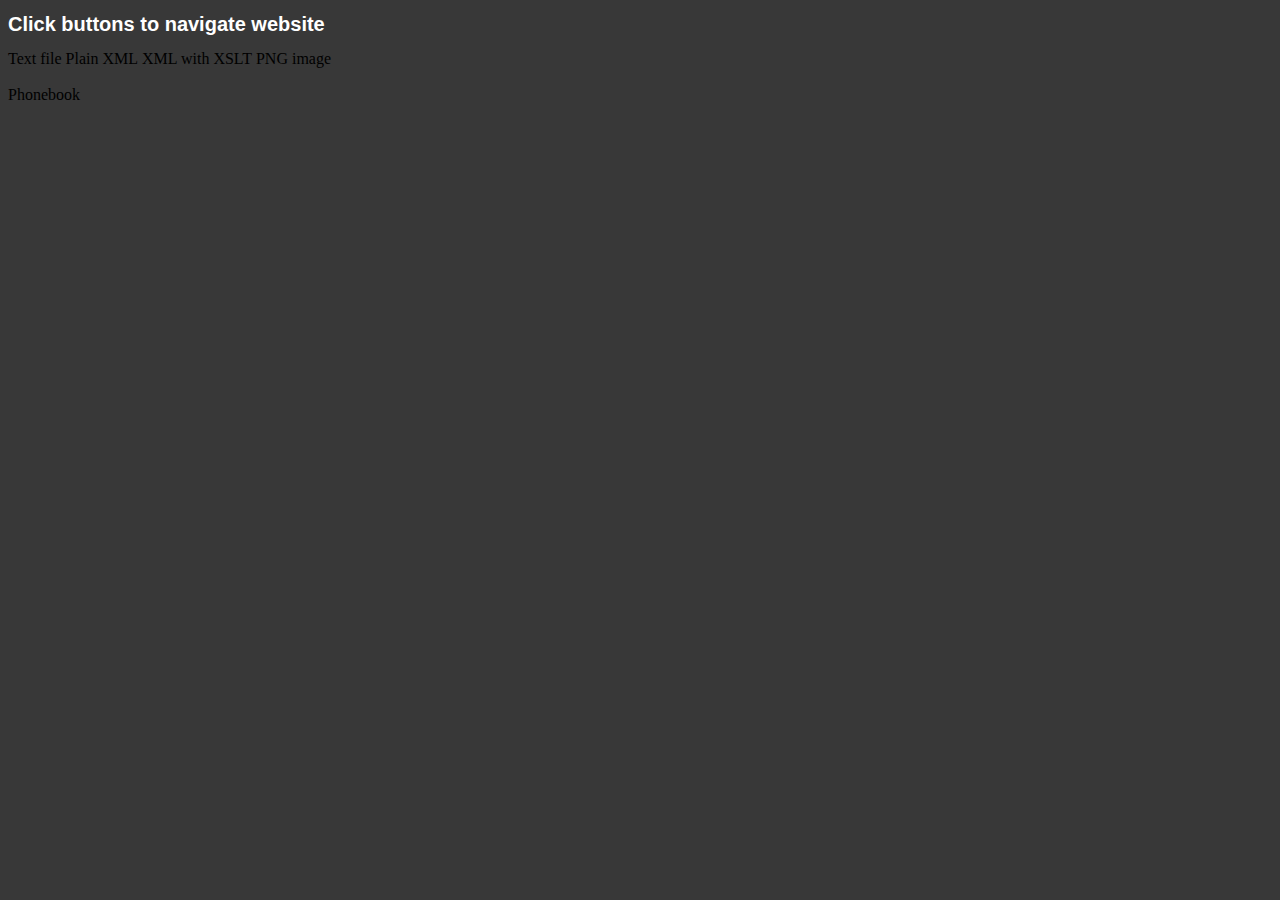
<file: index.html>
<!DOCTYPE html>
<html>

<head>
    <link rel="stylesheet" type="text/css" href="styles.css">
    <link href="https://afeld.github.io/emoji-css/emoji.css" rel="stylesheet">
    <title>It's lit</title>
</head>

<body>
    <h1>Click buttons to navigate website</h1>

    <a href="text.txt" class="button">Text file</a>
    <a href="book2.xml" class="button">Plain XML</a>
    <a href="book.xml" class="button">XML with XSLT</a>
    <a href="pic.png" class="button">PNG image</a>

    <br><br>

    <a href="phonebook.html" class="button">Phonebook</a>
</body>

</html>
</file>
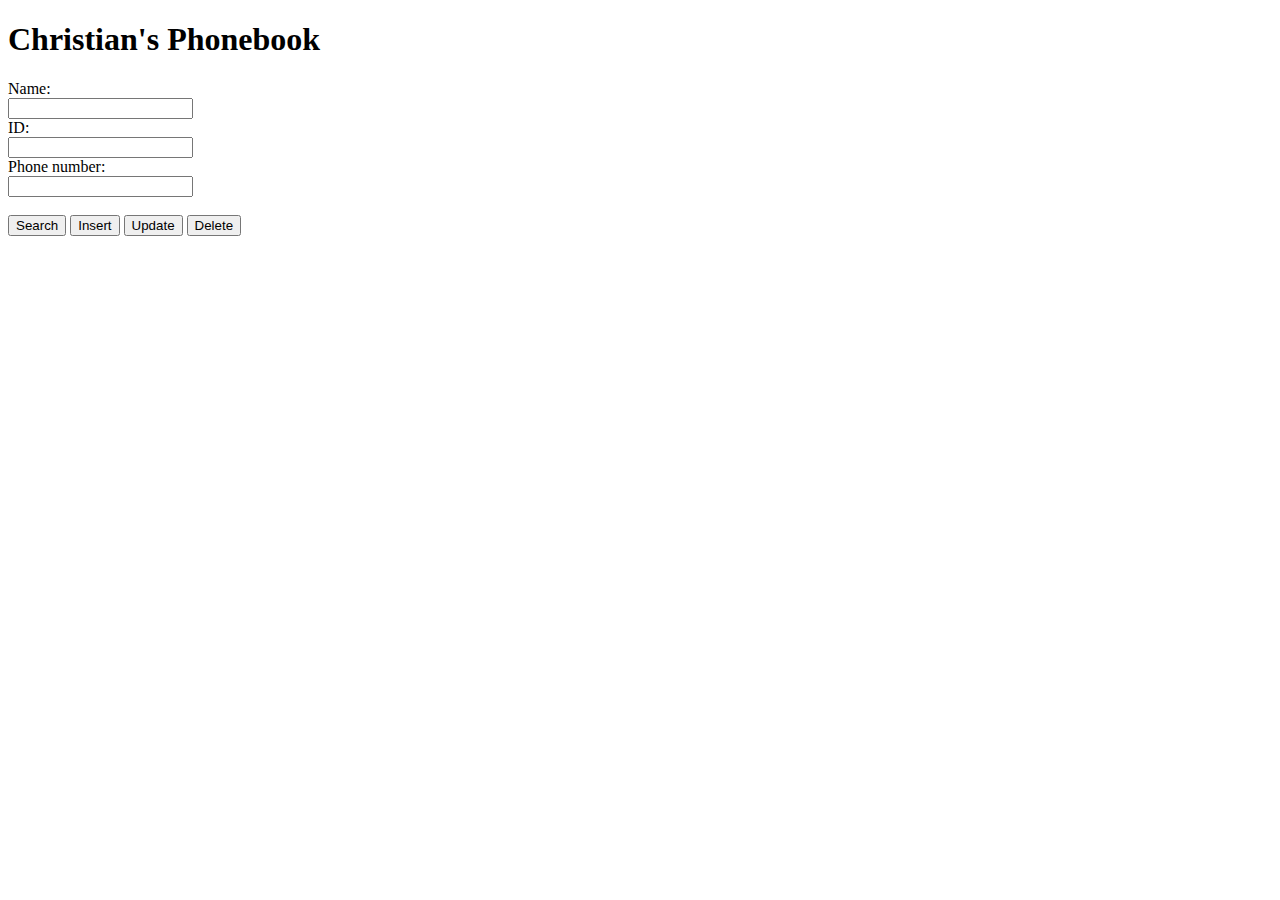
<file: phonebook.html>
<!DOCTYPE html>

<html>

<head>
    <link rel="stylesheet" type="text/css" href="phonebook.css">
    <title>Phonebook</title>
</head>

<meta name="viewport" content="width=device-width, initial-scale=1.0" charset="UTF-8">

<body>
    <h1>Christian's Phonebook</h1>
    <form id="phonebook">
        Name: <br>
        <input id="name" type="text" name="name" maxlength="30">
        <br> ID: <br>
        <input id="id" type="number" name="id" maxlength="4">
        <br> Phone number: <br>
        <input id="tlf" type="number" name="tlf" maxlength="8">
    </form>
    <br>

    <button id="searchDb" type="button">Search</button>
    <button id="insertDb" type="button">Insert</button>
    <button id="updateDb" type="button">Update</button>
    <button id="deleteDb" type="button">Delete</button>

    <p id="response"></p>

    <table id="showTable"></table>

</body>

<script src="app.js"></script>

</html>
</file>
<file: styles.css>
body {
    background-color: #383838
}

p {
    font-family: Arial, Helvetica, sans-serif;
    font-size: 12px;
    color: white;
}

h1 {
    font-family: Arial, Helvetica, sans-serif;
    font-size: 20px;
    color: white;
}

.button {
    -webkit-appearance: button;
    -moz-appearance: button;
    appearance: button;
    display: inline;

    text-decoration: none;
    color: initial;
}
</file>
<file: phonebook.css>
p {
    color: black;
}
</file>
